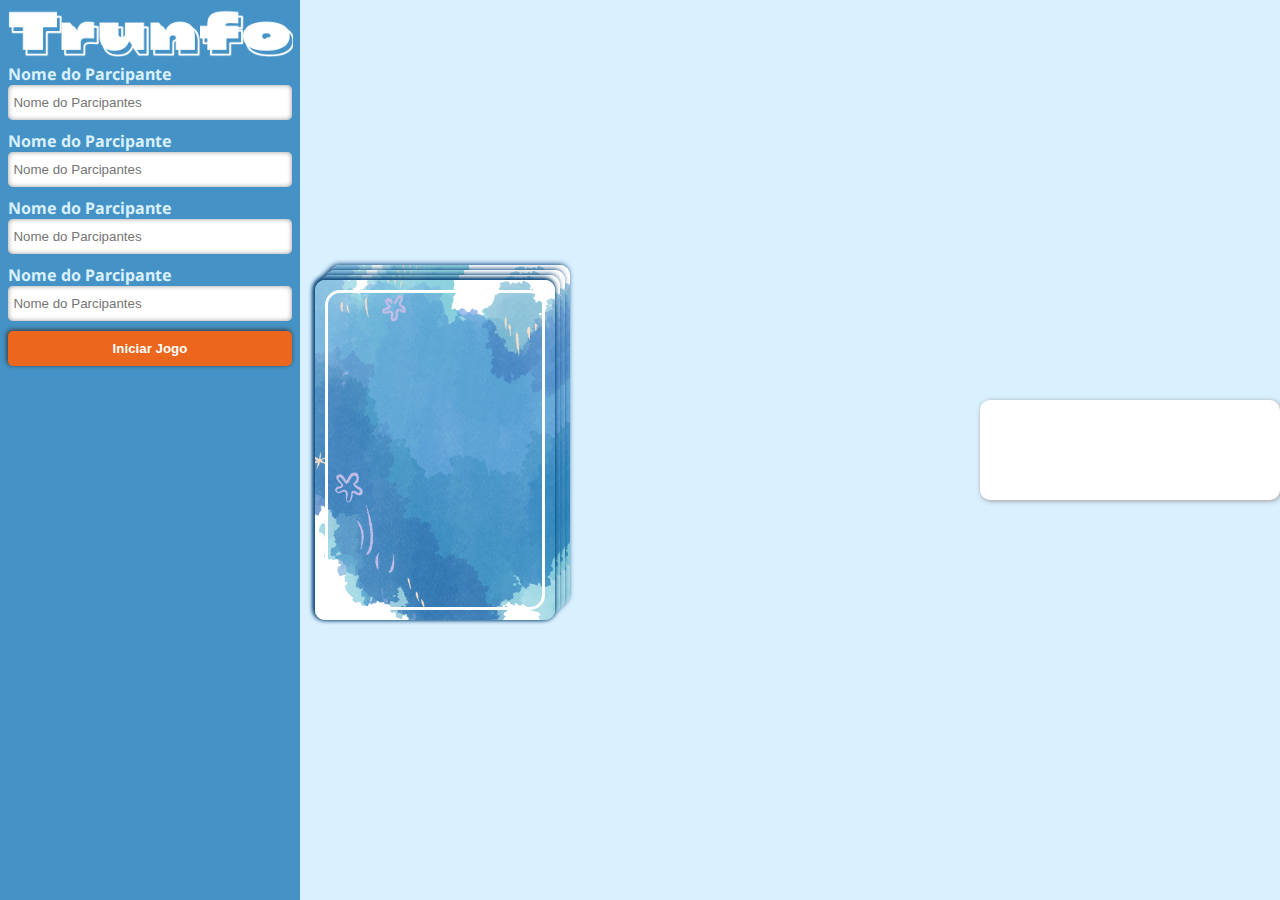
<file: Jogo do Trunfo/COMPONENTE/partida.html>
<html>
<head>

<title>Super Trunfo: Recursos Hídricos</title>
<!--METATAG-->
<meta charset='utf-8'/>
<meta name='resource-type' content='document'/>
<meta name='content-language' content='pt-br' />
<meta name='DC.title' content='Jogo do Trunfo'/>
<meta name='viewport' content='width=device-width, initial-scale=1'/>
<meta property='og:url' content='https://#jogodotrunfo_unifoa#.com/'/>
<meta name='author' content='Rhaiany Souza, Rhaiany Cezar de Souza'/>

<meta name='description' content=''/>

<meta name='keywords' content=''/>

<!--FACEBOOK-->
<meta property='og:image' content=''/>
<meta property='og:title' content='Jogo do Trunfo' />
<meta property='og:site_name' content='Jogo do Trunfo'/>
<meta property='og:url' content='https://#jogodotrunfo_unifoa#.com/'/>
<meta property='og:description' content=''/>
<meta property='og:type' content='School'/>

<!--TWITTER-->
<meta name='twitter:card' content='summary'/>
<meta name='twitter:image' content=''/>
<meta name='twitter:title' content='Jogo do Trunfo'>
<meta name='twitter:url' content='https://#jogodotrunfo_unifoa#.com/'/>
<meta name='twitter:description' content=''/>

<!--DOC EXTERNOS-->
<script src='.././JS/javascript.js' defer></script>
<link rel="stylesheet" href=".././CSS/style.css"></link>
<!--<script src='https://ajax.googleapis.com/ajax/libs/jquery/3.6.0/jquery.min.js'></script> JQUERY--> 
 

<!--FIM METATAG-->
<meta content='#1a4201' name='theme-color'/>
<meta content='#1a4201' name='apple-mobile-web-app-status-bar-style'/>
<meta content='#1a4201' name='msapplication-navbutton-color'/>
<meta content='#1a4201' media='(prefers-color-scheme: light)' name='theme-color'/>

<style>
body{

}
header div{
    height: 62px;
    width: 95%;
    margin: 0 auto;
    overflow: hidden;
}
h2{
  color: var(--cor2);
  text-transform: uppercase;
}
header div img{
    width: 100%;
    position: relative;
}
header div img:nth-child(1){
    top: 5px;
    left: 2px;
}
header div img:nth-child(2){
    top: -60px;
}
nav{
    width: 300px;
    height: 100%;
    background: var(--cor4);
    margin: 0;
    float: left;
}
#areaJogo{
    float: left;
    width: calc(100% - 305px);
}
form{
    margin: 0;
    padding: 1px;
}
form label{
    display: block;
    margin: 0 auto;
    width: 95%;
    color: var(--cor6);
    font-weight: bold;
}
form input, button{
    width: 95%;
    border-radius: 5px;
    padding: 10px 5px;
    display: block;
    margin: 10px auto;
    margin-top: 0;
    outline: none;
    border: 0;
    box-shadow: 0px 0px 5px #999 inset;
}
button{
  background: var(--cor3);
  font-weight: bold;
  color: var(--cor2);
  box-shadow: -1px -1px 5px #333;
  cursor: pointer;
}
#cards{
    width: 200px;
    height: 300px;
    position: absolute;
    bottom: calc(50% - 170px);
    left: 315px;
}
#cards .card,
.card .flip .front,
.card .flip .back{
    background: url('../IMAGEM/card.png');
    background-size: cover;
    height: 320px;
    width: 220px;
    border-radius: 10px;
    padding: 10px;
    position: absolute;
    box-shadow: -1px -1px 5px #154d7d;
    bottom: 0px;
    left: 0px;
}
#cards .card div{
    height: -webkit-fill-available;
    border-radius: 15PX;
    border: solid #fff;

}
#cards .card:nth-child(1){
    bottom: 15px;
    left: 15px;
}
#cards .card:nth-child(2){
    bottom: 10px;
    left: 10px;
}
#cards .card:nth-child(3){
    bottom: 5px;
    left: 5px;
}
#cards .card:nth-child(4){
    bottom: 0px;
    left: 0px;
}
/*CARTA JOGADOR*/
.frame {
  position: absolute;
  width: 220px;
  height: 320px;
  color: #fff;
  font-family: "Open Sans", Helvetica, sans-serif;
  border-radius: 10px;
  display: none;
}
.frame .center {
  width: 220px;
  height: 320px;
  position: relative;
  margin: 0 auto; 
}
.frame .card{
  width: 220px;
  height: 320px;
  position: relative;
  border-radius: 10px;
}
.frame .card .flip .front,
.frame .card .flip .back{
  background: url(../IMAGEM/card.png);
  background-size: auto 320px;
  background-position: center;
  border-radius: 5px;
  width: 200px;
  height: 300px;
  position: absolute;
  backface-visibility: hidden;
  box-shadow: -1px -1px 5px #333;
}
.frame .card .flip .back{
  background: var(--cor4);
}
.frame .card .flip{
  width: 220px;
  height: 320px;
  transform: rotatex(0deg);
  transition: all 1s;
  perspective: 1000px;
  transform-style: preserve-3d;
}
.exibir .card .flip{
  transform: rotatex(180deg);
  box-shadow: 8px -10px 15px 0 rgba(0, 0, 0, 0.5);
}
.frame .card .flip .front{
  z-index: 1;
  transform: rotatex(0deg);
}
.exibir .card .flip .front{
  transform: rotatex(0deg);
}
.frame .card .flip .back{
  transform: rotatex(180deg);
   margin: 2px;
  font-size: 14px;
}
 .frame .card .flip img{
    width: -webkit-fill-available;
    border-radius: 5px;
    border: solid #fff 3px;
    height: 115px;
    object-fit: cover;
 }
.frame  .jogador{
  color: var(--cor1);
  text-transform: uppercase;
  font-weight: bold;
  font-size: 20px;
}
#frame1{
    top: 10px;
    left: calc(50% - 90px);
}
#frame2{
   top: 10px;
   left: calc(50% + 200px);
}
#frame3{
   bottom: 5%;
   left: calc(50% - 90px);
}
#frame4{
   bottom: 5%;
   left: calc(50% + 200px);
}
 #status{
    width: 300px;
    height: 100px;
    background: var(--cor2);
    box-shadow: 1px 1px 5px #999;
    position: absolute;
    right: 0;
    border-radius: 10px;
    top: calc(50% - 50px);
    overflow-y: scroll;
 }
  #status p{
   margim:2px 5px
  }
</style>
</head>
<body>
    <nav>
        <header>
            <div>
                <a href="../index.html" style="display: block; height: 65px;">
                <img src="../IMAGEM/logoBorder_white.png" alt="logoTrunfo_01.png" id="logo1"/>
                <img src="../IMAGEM/logoFilll_white.png" alt="logoTrunfo_02.png" id="logo2"/></a>
            </div>
        </header>
        <form>
            <label for="parcipantes1">Nome do Parcipante</label>
            <input placeholder="Nome do Parcipantes" id="parcipantes1"/>

            <label for="parcipantes2">Nome do Parcipante</label>
            <input placeholder="Nome do Parcipantes" id="parcipantes2"/>

            <label for="parcipantes3">Nome do Parcipante</label>
            <input placeholder="Nome do Parcipantes" id="parcipantes3"/>

            <label for="parcipantes4">Nome do Parcipante</label>
            <input placeholder="Nome do Parcipantes" id="parcipantes4"/>

            <div id='btn'><button type="button" onclick="iniciarJogo()">Iniciar Jogo</button></div>
        </form>
            <div id="ctrl"></div>
    </nav>
    <div id="areaJogo">
        <div id="cards">
            <div class="card"><div></div></div>
            <div class="card"><div></div></div>
            <div class="card"><div></div></div>
            <div class="card"><div></div></div>
            <div class="card"><div></div></div>
            <div class="card"><div></div></div>
        </div>
        <div id="atributo"></div>
        <div class="frame" id="frame1">
            <div class="center">
              <div class="card">
                <div class="flip">
                  <div class="front"></div>
                  <div class="back"></div>
                </div>
              </div>
            </div>
            <div class="jogador"></div>
        </div>

        <div class="frame" id="frame2">
          <div class="center">
            <div class="card">
              <div class="flip">
                <div class="front"></div>
                <div class="back"></div>
              </div>
            </div>
          </div>
          <div class="jogador"></div>
        </div>

        <div class="frame" id="frame3">
          <div class="jogador"></div>
          <div class="center">
            <div class="card">
              <div class="flip">
                <div class="front"></div>
                <div class="back"></div>
              </div>
            </div>
          </div>
        </div>

        <div class="frame" id="frame4">
          <div class="jogador"></div>
          <div class="center">
            <div class="card">
              <div class="flip">
                <div class="front"></div>
                <div class="back"></div>
              </div>
            </div>
          </div>
        </div>
          
    </div>
 <div id="status"></div>
</body>
</html>
</file>
<file: Jogo do Trunfo/CSS/style.css>
:root{
    --cor1: #04345d;
    --cor2: #fff;
    --cor3: #eb671d;
    --cor4: #4593c6;
    --cor5: #ffc108;
    --cor6: #d9f0ff;
}
@font-face{
    font-family: 'cy-grotesk-grand-dark';
    src: url('FONT/cy-grotesk-grand-dark.otf') format('opentype');
}
@font-face{
    font-family: 'Sprite Graffiti';
    src: url('FONT/Sprite Graffiti.otf') format('opentype');
}
@font-face{
    font-family: 'NotoSans-VariableFont';
    src: url('FONT/NotoSans-VariableFont_wdth,wght.ttf') format('truetype');
}
body{
    background: var(--cor6);
    margin: 0;
    font-family: 'NotoSans-VariableFont', sans-serif;
}
#ctrl{
    position: fixed;
    bottom: 0;
    width: 299px;
}
</file>
